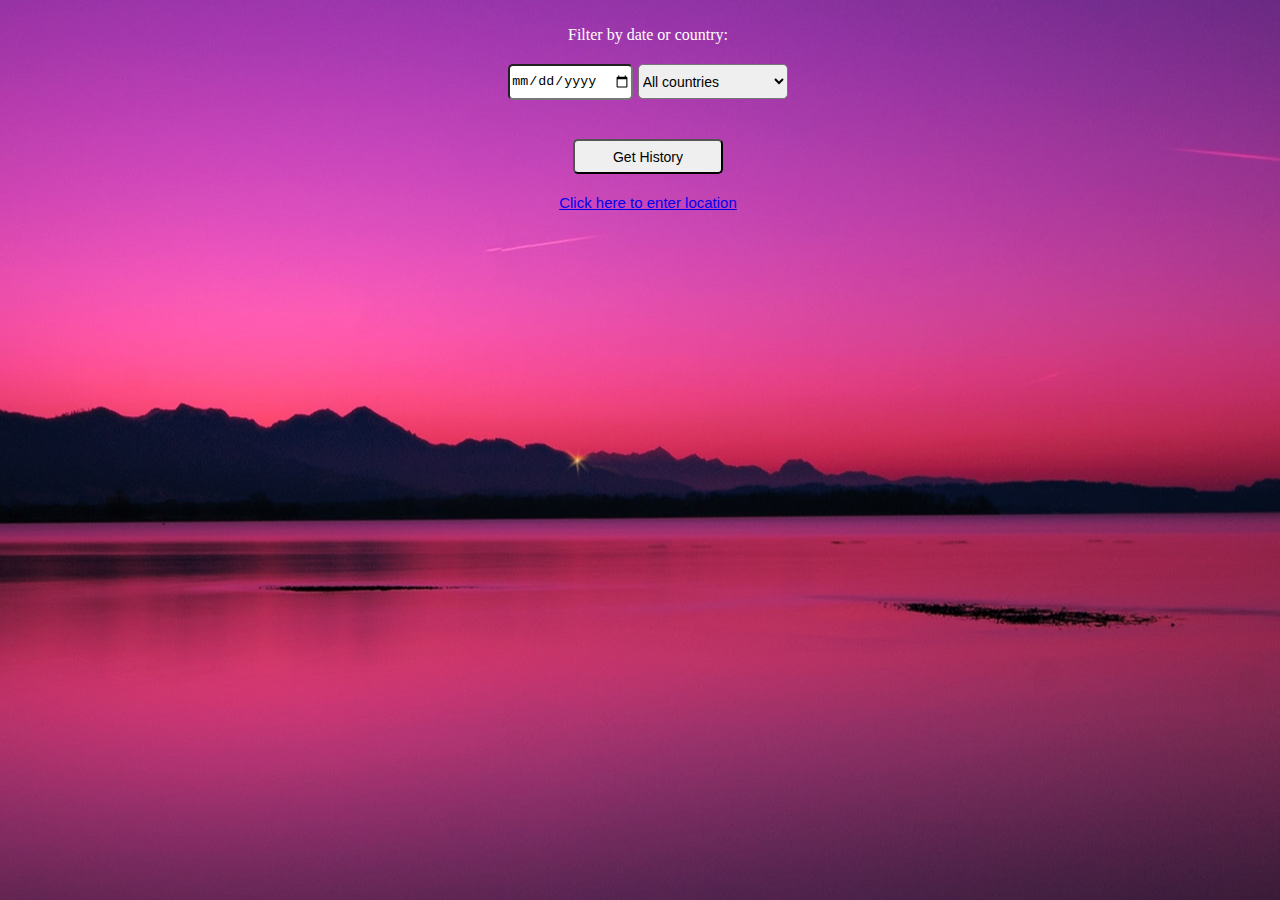
<file: wwwroot/history.html>
﻿<!DOCTYPE html>
<html>
<head>
    <script src="https://code.jquery.com/jquery-3.4.1.min.js"
            integrity="sha256-CSXorXvZcTkaix6Yvo6HppcZGetbYMGWSFlBw8HfCJo="
            crossorigin="anonymous"></script>
    <meta charset="utf-8" />
    <meta http-equiv="Cache-control" content="no-cache, no-store, must-revalidate">
    <meta http-equiv="Pragma" content="no-cache">
    <title>IP Location Conversion</title>
    <link href="./historyStyle.css" rel="stylesheet" type="text/css" />
</head>
<body>

    <br />
    <div class="input">
        <div>Filter by date or country:   </div>
        <div class="filter">
            <input type="date" id="date" />
            <select id="country">
                <option>All countries</option>
                <option>AD</option>
                <option>AE</option>
                <option>AF</option>
                <option>AG</option>
                <option>AI</option>
                <option>AL</option>
                <option>AM</option>
                <option>AN</option>
                <option>AO</option>
                <option>AQ</option>
                <option>AR</option>
                <option>AS</option>
                <option>AT</option>
                <option>AU</option>
                <option>AW</option>
                <option>AZ</option>
                <option>BA</option>
                <option>BB</option>
                <option>BD</option>
                <option>BE</option>
                <option>BF</option>
                <option>BG</option>
                <option>BH</option>
                <option>BI</option>
                <option>BJ</option>
                <option>BM</option>
                <option>BN</option>
                <option>BO</option>
                <option>BR</option>
                <option>BS</option>
                <option>BT</option>
                <option>BV</option>
                <option>BW</option>
                <option>BY</option>
                <option>BZ</option>
                <option>CA</option>
                <option>CC</option>
                <option>CF</option>
                <option>CG</option>
                <option>CH</option>
                <option>CI</option>
                <option>CK</option>
                <option>CL</option>
                <option>CM</option>
                <option>CN</option>
                <option>CO</option>
                <option>CR</option>
                <option>CS</option>
                <option>CU</option>
                <option>CV</option>
                <option>CX</option>
                <option>CY</option>
                <option>CZ</option>
                <option>DE</option>
                <option>DJ</option>
                <option>DK</option>
                <option>DM</option>
                <option>DO</option>
                <option>DZ</option>
                <option>EC</option>
                <option>EE</option>
                <option>EG</option>
                <option>EH</option>
                <option>ER</option>
                <option>ES</option>
                <option>ET</option>
                <option>FI</option>
                <option>FJ</option>
                <option>FK</option>
                <option>FM</option>
                <option>FO</option>
                <option>FR</option>
                <option>FX</option>
                <option>GA</option>
                <option>GB</option>
                <option>GD</option>
                <option>GE</option>
                <option>GF</option>
                <option>GH</option>
                <option>GI</option>
                <option>GL</option>
                <option>GM</option>
                <option>GN</option>
                <option>GP</option>
                <option>GQ</option>
                <option>GR</option>
                <option>GS</option>
                <option>GT</option>
                <option>GU</option>
                <option>GW</option>
                <option>GY</option>
                <option>HK</option>
                <option>HM</option>
                <option>HN</option>
                <option>HR</option>
                <option>HT</option>
                <option>HU</option>
                <option>ID</option>
                <option>IE</option>
                <option>IL</option>
                <option>IN</option>
                <option>IO</option>
                <option>IQ</option>
                <option>IR</option>
                <option>IS</option>
                <option>IT</option>
                <option>JM</option>
                <option>JO</option>
                <option>JP</option>
                <option>KE</option>
                <option>KG</option>
                <option>KH</option>
                <option>KI</option>
                <option>KM</option>
                <option>KN</option>
                <option>KP</option>
                <option>KR</option>
                <option>KW</option>
                <option>KY</option>
                <option>KZ</option>
                <option>LA</option>
                <option>LB</option>
                <option>LC</option>
                <option>LI</option>
                <option>LK</option>
                <option>LR</option>
                <option>LS</option>
                <option>LT</option>
                <option>LU</option>
                <option>LV</option>
                <option>LY</option>
                <option>MA</option>
                <option>MC</option>
                <option>MD</option>
                <option>MG</option>
                <option>MH</option>
                <option>MK</option>
                <option>ML</option>
                <option>MM</option>
                <option>MN</option>
                <option>MO</option>
                <option>MP</option>
                <option>MQ</option>
                <option>MR</option>
                <option>MS</option>
                <option>MT</option>
                <option>MU</option>
                <option>MV</option>
                <option>MW</option>
                <option>MX</option>
                <option>MY</option>
                <option>MZ</option>
                <option>NA</option>
                <option>NC</option>
                <option>NE</option>
                <option>NF</option>
                <option>NG</option>
                <option>NI</option>
                <option>NL</option>
                <option>NO</option>
                <option>NP</option>
                <option>NR</option>
                <option>NT</option>
                <option>NU</option>
                <option>NZ</option>
                <option>OM</option>
                <option>PA</option>
                <option>PE</option>
                <option>PF</option>
                <option>PG</option>
                <option>PH</option>
                <option>PK</option>
                <option>PL</option>
                <option>PM</option>
                <option>PN</option>
                <option>PR</option>
                <option>PT</option>
                <option>PW</option>
                <option>PY</option>
                <option>QA</option>
                <option>RE</option>
                <option>RO</option>
                <option>RU</option>
                <option>RW</option>
                <option>SA</option>
                <option>Sb</option>
                <option>SC</option>
                <option>SD</option>
                <option>SE</option>
                <option>SG</option>
                <option>SH</option>
                <option>SI</option>
                <option>SJ</option>
                <option>SK</option>
                <option>SL</option>
                <option>SM</option>
                <option>SN</option>
                <option>SO</option>
                <option>SR</option>
                <option>ST</option>
                <option>SU</option>
                <option>SV</option>
                <option>SY</option>
                <option>SZ</option>
                <option>TC</option>
                <option>TD</option>
                <option>TF</option>
                <option>TG</option>
                <option>TH</option>
                <option>TJ</option>
                <option>TK</option>
                <option>TM</option>
                <option>TN</option>
                <option>TO</option>
                <option>TP</option>
                <option>TR</option>
                <option>TT</option>
                <option>TV</option>
                <option>TW</option>
                <option>TZ</option>
                <option>UA</option>
                <option>UG</option>
                <option>UK</option>
                <option>UM</option>
                <option>US</option>
                <option>UY</option>
                <option>UZ</option>
                <option>VA</option>
                <option>VC</option>
                <option>VE</option>
                <option>VG</option>
                <option>VI</option>
                <option>VN</option>
                <option>VU</option>
                <option>WF</option>
                <option>WS</option>
                <option>YE</option>
                <option>YT</option>
                <option>YU</option>
                <option>ZA</option>
                <option>ZM</option>
                <option>ZR</option>
                <option>ZW</option>
                <option>COM</option>
                <option>EDU</option>
                <option>GOV</option>
                <option>INT</option>
                <option>MIL</option>
                <option>NET</option>
                <option>ORG</option>
                <option>ARPA</option>
                <option>NATO</option>

            </select>
        </div>
    </div>
    <button id="submit" class="center">
        Get History
    </button>
    <a href="/index.html">
        Click here to enter location
    </a>
    <table id="historyTable" width="100%" style="text-align:center">
    </table>
    <script src="js/history.js">

    </script>
</body>
</html>
</file>
<file: wwwroot/historyStyle.css>
﻿
body {
    display: flex;
    justify-content: center;
    width: 100%;
    flex-direction: column;
    background-image: url("./background.jpg");
    background-repeat: no-repeat;
    background-attachment: fixed;
    background-position: center;
    text-align: center;
    color: white;
}

.input{
    display: flex;
    width: 40%;
    flex-direction: column;
    justify-content: space-around;
    align-items: center;
    align-self: center;
}

.center {
    margin: auto;
    text-align: center;
}

#submit.center {
    margin-top: 20px;
    margin-bottom: 20px;
    display: block;
    font-size: 14px;
    position: center;
    color: black;
    border-radius: 5px;
    height: 35px;
    width: 150px;
   
   
}

a{
    font-family: Arial, Helvetica, sans-serif;
    font-size: 15px;
}

#date {
    border-radius: 5px;
    height: 32px;
    margin-right: 5px;
}

#historyTable {
    color: white;
    margin: 15px;
}

th {
    font-size: 24px;
    margin-bottom: 5px;
    text-align: left;
    padding-left: 9%;
}

td {
    text-align:left;
    padding-left: 9%;
}

#country {
    margin-top: 20px;
    margin-bottom: 20px;
    font-size: 14px;
    color: black;
    border-radius: 5px;
    height: 35px;
    width: 150px;
}

option:hover {
    background-color: lightgray;
}

.filter {
    display: flex;
    flex-direction: row;
    align-items: center;
    justify-content: space-around;
}
</file>
